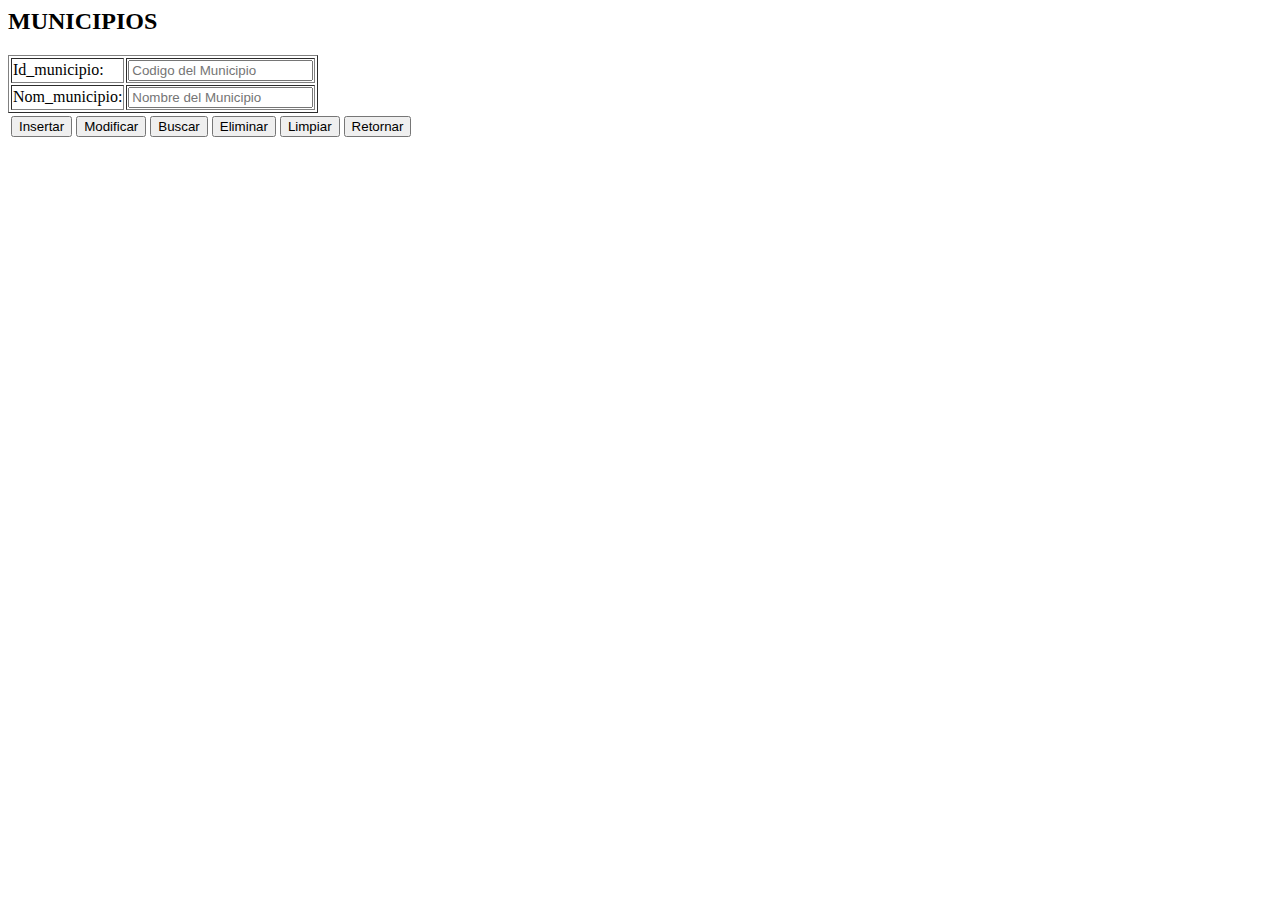
<file: Form_municipio.html>
<html>
<head>







</head>

<body>
  
<form action="registro_municipios.php" method="post" class="form-municipio">
    <h2 class="titulo-form-municipio"> MUNICIPIOS </h2>
    
    
      <div class="contenedor-input">
          <table class="tabla-municipios" border="1">
            <tr>

         <td class="celda-Id_Municipio"> Id_municipio: </td>
<td><input type="text" name="Id_Municipio" class="input-50" placeholder="Codigo del Municipio"> </td>

         </tr>

<tr>
  
  <td class="celda-Noom_Municipio"> Nom_municipio: </td>
  <td><input type="text" name="Nom_Municipio" class="input-50" placeholder="Nombre del Municipio"> </td>

            </tr>
            
           </table>

        <table class="Tabla_botones">
           
          <tr>
            
         
            <td colspan="3"> <input type="submit" value="Insertar" class="btn-insertar">
                             <input type="submit" value="Modificar" class="btn-Modificar">
                             <input type="submit" value="Buscar" class="btn-Buscar">
                             <input type="submit" value="Eliminar" class="btn-Eliminar">
                             <input type="submit" value="Limpiar" class="btn-Limpiar">
                             <input type="submit" value="Retornar" class="btn-Retornar">
            
            
            
          </td>
            
                   
            
            
          </tr>
          
        </table>
        
        
  </div>
        
        
        
        
        
        
        
        
        
        
        
        


</body>

</html>
</file>
